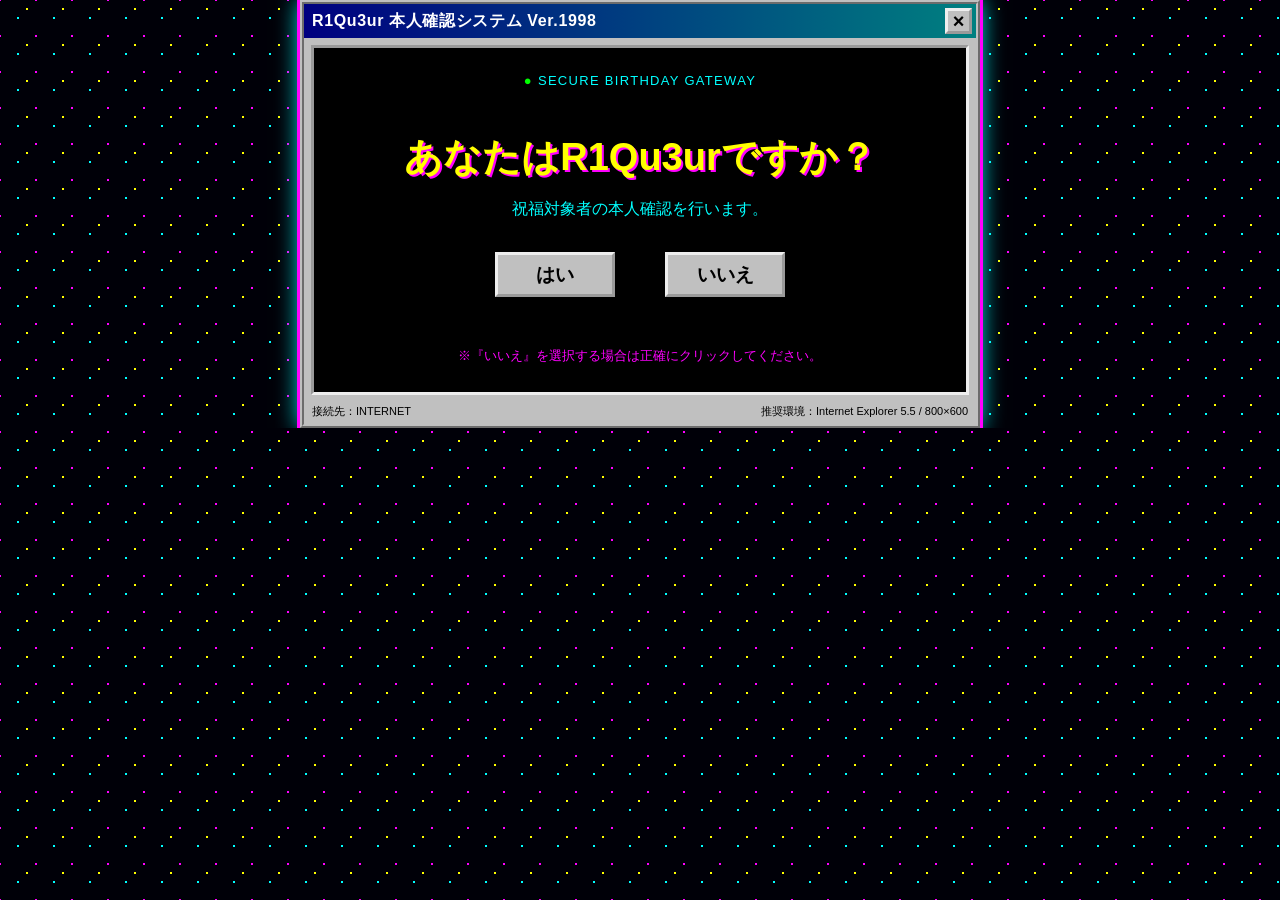
<file: index.html>
<!doctype html>
<html lang="ja">
<head>
  <meta charset="utf-8">
  <meta name="viewport" content="width=device-width, initial-scale=1">
  <meta name="robots" content="noindex,nofollow,noarchive">
  <title>R1Qu3ur 本人確認システム</title>
  <link rel="stylesheet" href="style.css">
</head>
<body>
  <div class="stars" aria-hidden="true"></div>
  <main class="window" id="window">
    <header class="titlebar">
      <span>R1Qu3ur 本人確認システム Ver.1998</span>
      <button class="close" type="button" aria-label="閉じる">×</button>
    </header>

    <section class="screen" aria-live="polite">
      <div class="status"><span class="blink">●</span> SECURE BIRTHDAY GATEWAY</div>
      <h1 id="question">あなたはR1Qu3urですか？</h1>
      <p id="subtext">祝福対象者の本人確認を行います。</p>

      <div class="buttons" id="buttons">
        <button class="yes" id="yes" type="button">はい</button>
        <button class="no" id="no" type="button">いいえ</button>
      </div>

      <div class="progress-wrap" id="progressWrap" hidden>
        <div class="progress-label" id="progressLabel">祝福データを読み込んでいます…</div>
        <div class="progress"><span id="progressBar"></span></div>
      </div>

      <p class="message" id="message">※「いいえ」を選択する場合は正確にクリックしてください。</p>
    </section>

    <footer>
      <span>接続先：INTERNET</span>
      <span>推奨環境：Internet Explorer 5.5 / 800×600</span>
    </footer>
  </main>

  <script src="script.js"></script>
</body>
</html>
</file>
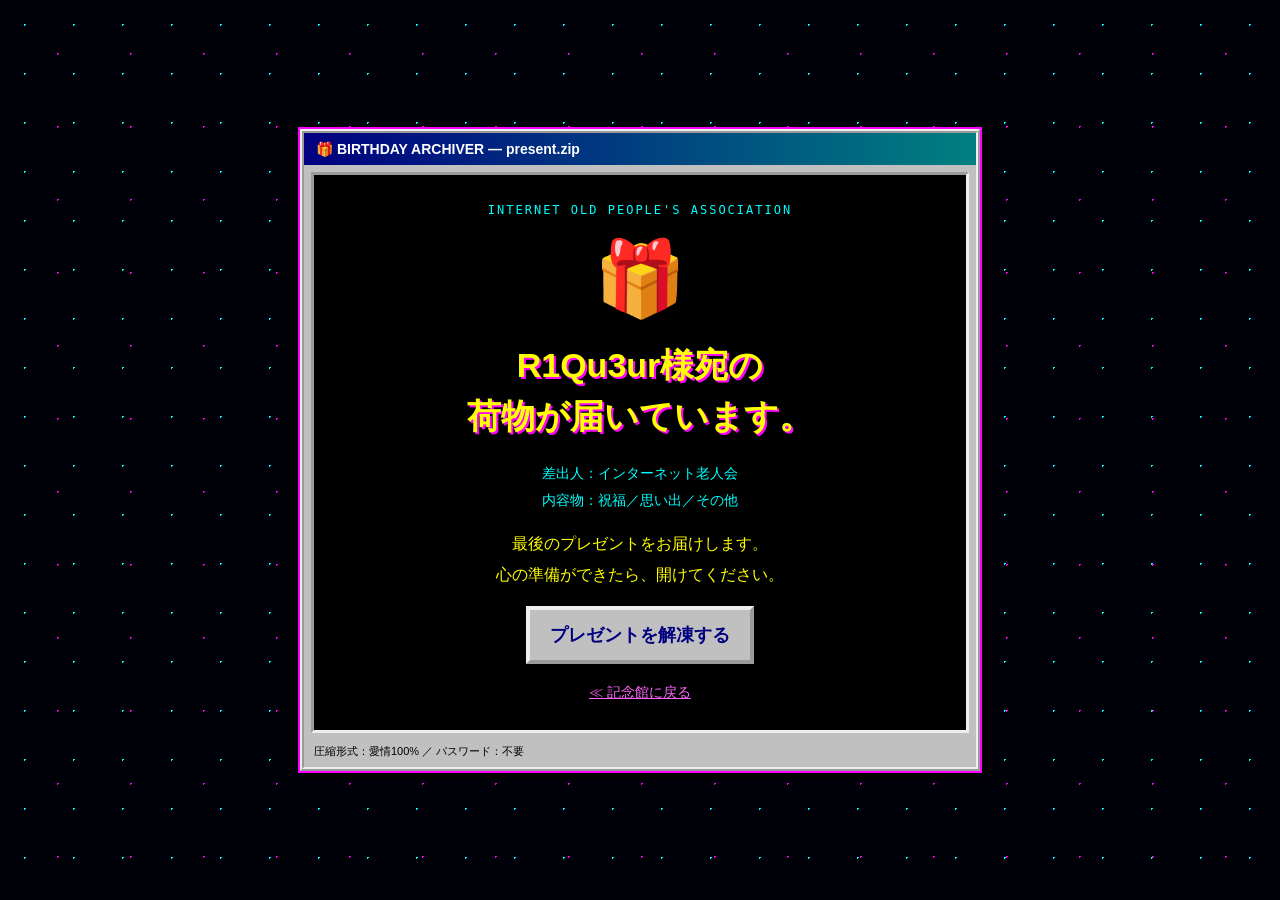
<file: present.html>
<!doctype html>
<html lang="ja">
<head>
<meta charset="utf-8">
<meta name="viewport" content="width=device-width, initial-scale=1">
<meta name="robots" content="noindex,nofollow,noarchive">
<title>R1Qu3ur様宛のプレゼント</title>
<style>
*{box-sizing:border-box}html{min-height:100%;background:#000008}body{margin:0;min-height:100svh;display:grid;place-items:center;padding:28px 16px;color:#ffff00;font-family:"MS PGothic","ＭＳ Ｐゴシック",sans-serif;background-image:radial-gradient(#00ffff 1px,transparent 1px),radial-gradient(#ff00ff 1px,transparent 1px);background-size:49px 49px,73px 73px;background-position:0 0,21px 17px}[hidden]{display:none!important}.window{width:min(680px,100%);border:4px ridge #eee;background:silver;box-shadow:0 0 0 2px #f0f,7px 7px #000}.titlebar{padding:8px 12px;background:linear-gradient(90deg,navy,teal);color:white;font-size:14px;font-weight:bold}.screen{margin:7px;padding:28px 24px;border:3px inset #eee;background:#000;text-align:center}.eyebrow{font:12px monospace;color:#0ff;letter-spacing:2px}h1{font-size:clamp(23px,5vw,34px);line-height:1.5;text-shadow:2px 2px #f0f;margin:18px 0}.box{font-size:74px;margin:18px 0}p{line-height:1.9}.sender{color:#0ff;font-size:14px}.button{display:inline-block;max-width:100%;border:4px outset #eee;padding:13px 20px;background:silver;color:navy;font: bold 18px "MS PGothic",sans-serif;text-decoration:none;cursor:pointer}.button:active{border-style:inset}.button:focus-visible,a:focus-visible{outline:3px dotted #ff0;outline-offset:5px}.primary{background:navy;color:#fff;border-color:#0ff}.button:hover{background:#ff0;color:#000}.track{height:28px;border:3px inset #eee;padding:3px;margin:20px 0 10px;background:#111}.bar{width:0;height:100%;background:repeating-linear-gradient(90deg,#00ffff 0 16px,#000080 16px 20px);transition:width .3s linear}.progress-text{color:#0ff;font:14px monospace}.log{min-height:140px;margin:18px 0;padding:12px;text-align:left;border:1px dashed #008080;color:#0f0;font:14px/1.9 monospace;white-space:pre-wrap}.result-message{margin:22px 0}.url-label{display:block;margin:24px 0 8px;color:#0ff;font-size:13px}.url{display:block;width:100%;resize:none;padding:12px;background:#111;color:#0ff;border:2px inset #ccc;font:13px/1.6 monospace;overflow-wrap:anywhere}.copy{margin:12px 0;font-size:14px;padding:8px 15px}.copy-status{min-height:22px;color:#0ff;font-size:13px}.back{display:inline-block;margin-top:20px;color:#ff66ff;font-size:14px}.footer{padding:4px 10px 8px;color:#000;font-size:11px}.note{color:#0ff;font-size:12px}@media(max-width:480px){.screen{padding:24px 12px}.button{font-size:16px;padding:12px}.log{font-size:12px}.eyebrow{letter-spacing:1px}}@media(prefers-reduced-motion:reduce){.bar{transition:none}}
</style>
</head>
<body>
<main class="window">
  <div class="titlebar">🎁 BIRTHDAY ARCHIVER — present.zip</div>
  <div class="screen">
    <div class="eyebrow">INTERNET OLD PEOPLE'S ASSOCIATION</div>
    <section id="intro">
      <div class="box" aria-hidden="true">🎁</div>
      <h1>R1Qu3ur様宛の<br>荷物が届いています。</h1>
      <p class="sender">差出人：インターネット老人会<br>内容物：祝福／思い出／その他</p>
      <p>最後のプレゼントをお届けします。<br>心の準備ができたら、開けてください。</p>
      <button id="unpack" class="button" type="button">プレゼントを解凍する</button>
    </section>
    <section id="working" hidden aria-labelledby="workingTitle">
      <h1 id="workingTitle">present.zip を解凍中…</h1>
      <div class="track" role="progressbar" aria-label="プレゼントの解凍" aria-valuemin="0" aria-valuemax="100" aria-valuenow="0" id="progress"><div class="bar" id="bar"></div></div>
      <div id="percent" class="progress-text">0%</div>
      <div class="log" id="log" role="status" aria-live="polite"></div>
      <p class="note">※解凍しているのは祝福の気持ちです。</p>
    </section>
    <section id="result" hidden aria-labelledby="resultTitle">
      <div class="box" aria-hidden="true">🎉</div>
      <h1 id="resultTitle" tabindex="-1">展開完了！</h1>
      <p class="result-message">お誕生日おめでとう、R1Qu3ur。<br>最後のお祝いは、いつもの世界の中に用意しました。<br>ここから先は、あなた自身で確かめてください。</p>
      <a class="button primary" id="worldLink" target="_blank" rel="noopener noreferrer">🎁 ワールド案内を開く</a>
      <p class="note">VRChatのワールド案内が別タブで開きます。</p>
      <label class="url-label" for="worldUrl">ボタンが動かない場合は、このURLをコピーしてください。</label>
      <textarea class="url" id="worldUrl" rows="4" readonly spellcheck="false"></textarea>
      <button class="button copy" id="copyUrl" type="button">URLをコピー</button>
      <div class="copy-status" id="copyStatus" role="status"></div>
    </section>
    <noscript><p>解凍演出にはJavaScriptを使用します。下のリンクから直接お進みください。</p><a class="button" href="https://vrchat.com/home/world/wrld_f3bd87c1-045d-468b-bcaa-179865031c07/info" target="_blank" rel="noopener noreferrer">ワールド案内を開く</a></noscript>
    <a class="back" href="https://r1qu3ur-31birthday-2026.blogspot.com/">≪ 記念館に戻る</a>
  </div>
  <div class="footer">圧縮形式：愛情100% ／ パスワード：不要</div>
</main>
<script>
// 後日差し替えるときは、このURLを変更してください。
const WORLD_URL = "https://vrchat.com/home/world/wrld_f3bd87c1-045d-468b-bcaa-179865031c07/info";
const get = id => document.getElementById(id);
get("worldLink").href = WORLD_URL;
get("worldUrl").value = WORLD_URL;
const steps = [
  [15, "祝福データを展開しています……"],
  [40, "名言を検出しました……"],
  [65, "清楚が見つかりません……"],
  [85, "清楚なしで続行します……"],
  [100, "展開完了！ お届けの準備ができました。"]
];
get("unpack").addEventListener("click", () => {
  get("unpack").disabled = true;
  get("intro").hidden = true;
  get("working").hidden = false;
  steps.forEach(([progress, line], index) => {
    setTimeout(() => {
      get("bar").style.width = progress + "%";
      get("percent").textContent = progress + "%";
      get("progress").setAttribute("aria-valuenow", String(progress));
      get("log").textContent += (index ? "\n" : "") + "> " + line;
    }, index * 650);
  });
  setTimeout(() => {
    get("working").hidden = true;
    get("result").hidden = false;
    get("resultTitle").focus();
  }, 3300);
});
get("copyUrl").addEventListener("click", async () => {
  try {
    await navigator.clipboard.writeText(WORLD_URL);
    get("copyStatus").textContent = "コピーしました！";
  } catch {
    get("worldUrl").focus();
    get("worldUrl").select();
    get("copyStatus").textContent = "URLを選択しました。コピー操作を行ってください。";
  }
});
</script>
</body>
</html>
</file>
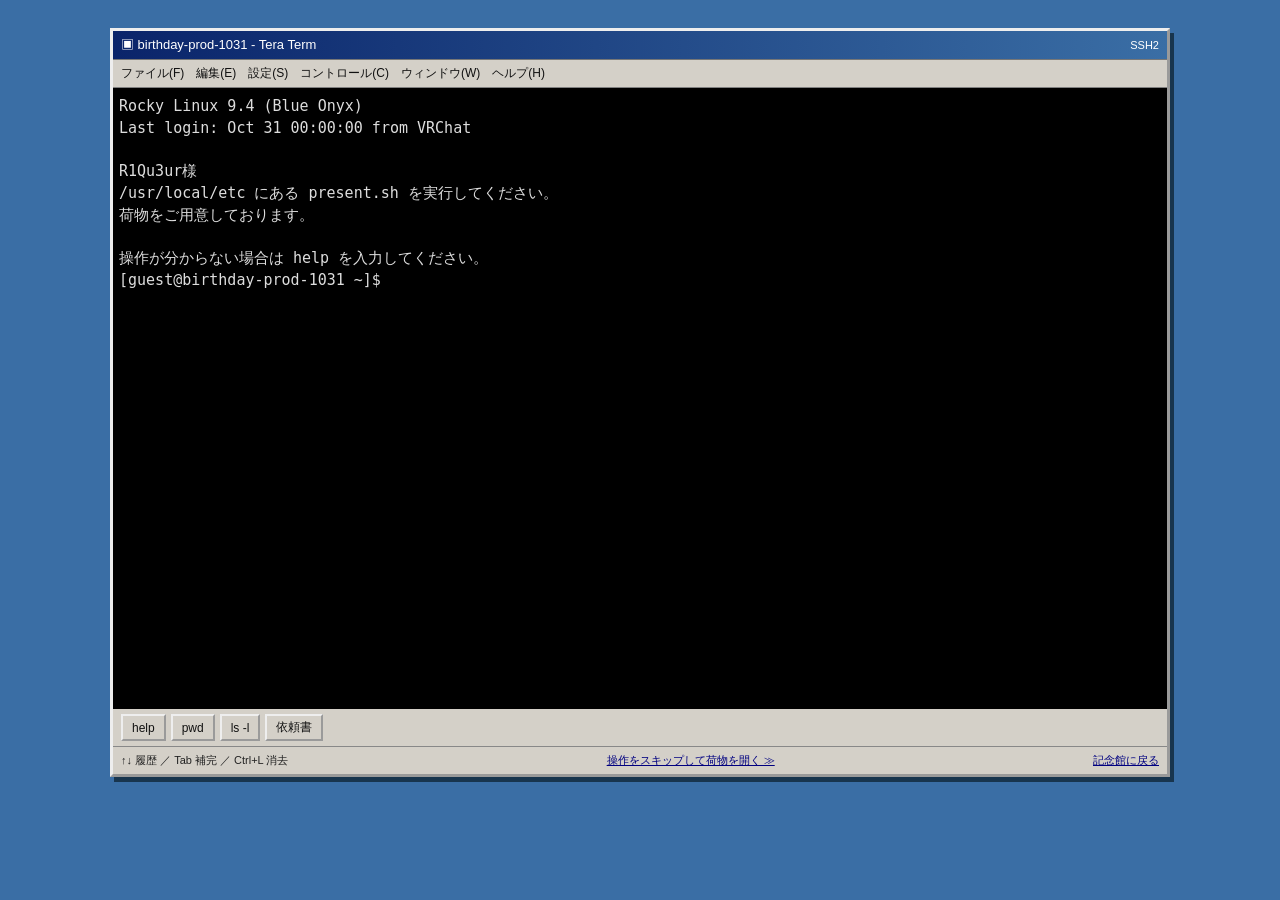
<file: terminal.html>
<!doctype html>
<html lang="ja">
<head>
<meta charset="utf-8">
<meta name="viewport" content="width=device-width,initial-scale=1">
<meta name="robots" content="noindex,nofollow,noarchive">
<title>birthday-prod-1031 - Tera Term風端末</title>
<link rel="stylesheet" href="terminal-classic.css">
</head>
<body>
<main class="shell">
  <header><span>▣ birthday-prod-1031 - Tera Term</span><span class="badge">SSH2</span></header>
  <div class="menubar" aria-hidden="true">ファイル(F)　編集(E)　設定(S)　コントロール(C)　ウィンドウ(W)　ヘルプ(H)</div>
  <div class="terminal-viewport" id="terminalViewport">
  <div id="output" class="output" role="log" aria-label="端末の出力" aria-live="polite" aria-relevant="additions"></div>
  <form id="commandForm" autocomplete="off"><label for="command" id="prompt">guest@birthday-prod-1031:~$</label><input id="command" aria-label="コマンド" autocapitalize="off" spellcheck="false" autocomplete="off" maxlength="500"><button type="submit" class="run">実行 ↵</button></form>
  </div>
  <nav aria-label="コマンド例"><button data-command="help">help</button><button data-command="pwd">pwd</button><button data-command="ls -l">ls -l</button><button data-command="cat README.txt">依頼書</button></nav>
  <footer><span>↑↓ 履歴 ／ Tab 補完 ／ Ctrl+L 消去</span><a href="present.html">操作をスキップして荷物を開く ≫</a><a href="https://r1qu3ur-31birthday-2026.blogspot.com/">記念館に戻る</a></footer>
</main>
<script src="terminal-shell.js"></script>
<script src="terminal-ui.js"></script>
</body>
</html>
</file>
<file: style.css>
:root {
  color-scheme: dark;
  font-family: "MS PGothic", "ＭＳ Ｐゴシック", Arial, sans-serif;
}

* { box-sizing: border-box; }

html, body {
  width: 100%;
  min-height: 100%;
  margin: 0;
  overflow: hidden;
}

body {
  display: grid;
  place-items: center;
  background: #000008;
  color: #fff;
}

.stars {
  position: fixed;
  inset: 0;
  background-image:
    radial-gradient(#00ffff 1px, transparent 1px),
    radial-gradient(#ff00ff 1px, transparent 1px),
    radial-gradient(#ffff00 1px, transparent 1px);
  background-position: 0 0, 18px 18px, 9px 27px;
  background-size: 36px 36px;
  animation: scroll-stars 18s linear infinite;
}

.window {
  position: relative;
  width: min(680px, calc(100vw - 28px));
  min-height: 390px;
  border: 4px ridge #c0c0c0;
  background: #c0c0c0;
  box-shadow: 0 0 0 3px #ff00ff, 0 0 22px #00ffff;
}

.titlebar {
  display: flex;
  align-items: center;
  justify-content: space-between;
  min-height: 34px;
  padding: 3px 4px 3px 8px;
  background: linear-gradient(90deg, #000080, #008080);
  color: #fff;
  font-weight: bold;
  letter-spacing: .04em;
}

.close,
.yes,
.no {
  font: inherit;
  border: 3px outset #eee;
  background: #c0c0c0;
  color: #000;
  cursor: pointer;
}

.close {
  width: 27px;
  height: 26px;
  padding: 0;
  font-size: 20px;
  line-height: 19px;
}

.screen {
  position: relative;
  min-height: 310px;
  margin: 7px;
  padding: 25px 22px;
  border: 3px inset #eee;
  overflow: hidden;
  text-align: center;
  background: #000;
}

.status {
  color: #00ffff;
  font-size: 13px;
  letter-spacing: .1em;
}

.blink {
  color: #00ff00;
  animation: blink .55s steps(1) infinite;
}

h1 {
  margin: 44px 0 10px;
  color: #ffff00;
  font-size: clamp(24px, 5vw, 38px);
  text-shadow: 2px 2px #ff00ff;
}

#subtext { color: #00ffff; }

.buttons {
  position: relative;
  height: 105px;
  margin-top: 22px;
}

.yes,
.no {
  position: absolute;
  top: 10px;
  width: 120px;
  min-height: 45px;
  font-size: 19px;
  font-weight: bold;
}

.yes { left: calc(50% - 145px); }
.no  { left: calc(50% + 25px); transition: left .06s, top .06s; }
.yes:active, .close:active { border-style: inset; }
.yes:focus-visible, .no:focus-visible { outline: 3px dotted #fff; outline-offset: 4px; }

.message {
  min-height: 20px;
  margin: 0;
  color: #ff00ff;
  font-size: 13px;
}

.progress-wrap { margin: 62px auto 35px; max-width: 500px; }
.progress-label { margin-bottom: 12px; color: #ffff00; }
.progress { height: 28px; padding: 3px; border: 3px inset #eee; background: #000; }
.progress span { display: block; width: 0; height: 100%; background: repeating-linear-gradient(90deg, #000080 0 17px, #00ffff 17px 20px); }

footer {
  display: flex;
  justify-content: space-between;
  gap: 10px;
  padding: 2px 8px 5px;
  color: #000;
  font-size: 11px;
}

.confetti {
  position: fixed;
  top: -20px;
  z-index: 10;
  width: 10px;
  height: 16px;
  animation: fall var(--fall) linear forwards;
}

@keyframes blink { 50% { visibility: hidden; } }
@keyframes scroll-stars { to { background-position: 36px 72px, 54px 90px, 45px 99px; } }
@keyframes fall { to { transform: translate(var(--drift), 110vh) rotate(900deg); } }

@media (max-width: 560px) {
  .window { min-height: 430px; }
  .screen { min-height: 350px; padding-inline: 12px; }
  h1 { margin-top: 36px; }
  footer { flex-direction: column; }
}

@media (prefers-reduced-motion: reduce) {
  .stars, .blink { animation: none; }
}
</file>
<file: terminal-classic.css>
/* Terminal content flows like a Tera Term session, including empty prompts. */
:root{color-scheme:dark;font-family:"MS Gothic",Consolas,monospace;color:#ddd;background:#3a6ea5}*{box-sizing:border-box}body{margin:0;min-height:100svh}.shell{margin:auto;background:#000}header{display:flex;align-items:center;justify-content:space-between;gap:12px;border-bottom:1px solid #777}.menubar{color:#111;font-family:"MS PGothic",sans-serif;line-height:1.6}.terminal-viewport{scrollbar-gutter:stable}.line{overflow-wrap:anywhere}.reward a{text-underline-offset:3px}form{display:flex}input{flex:1;width:90px;background:#000;border:0;border-radius:0;outline:none}button{border:2px outset #eee;border-radius:0;background:#d4d0c8;color:#111;font:12px "MS PGothic",sans-serif;cursor:pointer}button:active{border-style:inset}button:focus-visible,a:focus-visible{outline:2px solid #5ff;outline-offset:3px}nav,footer{display:flex;flex-wrap:wrap;gap:10px}footer{justify-content:space-between;background:#d4d0c8;color:#222;font:11px/1.7 "MS PGothic",sans-serif}footer a{color:#000080}
body{background:#3a6ea5;padding:28px 18px}
.shell{max-width:1060px;border:3px outset #eee;box-shadow:4px 5px #18354e}
header{background:linear-gradient(90deg,#0a246a,#3a6ea5);color:#fff;font-family:"MS PGothic",sans-serif;padding:5px 8px;font-size:13px;min-height:28px}
header .badge{color:#fff;font-size:11px}
.menubar{background:#d4d0c8;padding:4px 8px;font-size:12px;border-bottom:1px solid #808080}
.terminal-viewport{height:clamp(360px,69svh,740px);overflow:auto;background:#000;padding:8px 6px;cursor:text;scrollbar-color:#d4d0c8 #444}
.output{height:auto;overflow:visible;padding:0;margin:0}
.line{font-family:"MS Gothic","ＭＳ ゴシック",Consolas,monospace;font-size:15px;line-height:1.45;margin:0;white-space:pre-wrap;color:#ddd}
.command-line{color:#ddd}
.error{color:#ddd}
form{gap:7px;flex-wrap:nowrap;align-items:baseline;padding:0;margin:0;min-height:22px}
form label,input{font-family:"MS Gothic","ＭＳ ゴシック",Consolas,monospace;font-size:15px;line-height:1.45;color:#ddd}
form label{width:auto;white-space:nowrap}
input{min-width:25px;padding:0;box-shadow:none!important;caret-color:#ddd}
.run{display:none}
.reward{margin:9px 0;padding:7px;border:0}
.reward a{margin:0;color:#8cf}
nav{padding:5px 8px;background:#d4d0c8;gap:5px}
nav button{padding:3px 9px}
footer{border-top:1px solid #888;padding:4px 8px}
@media(max-width:650px){body{padding:6px 3px}.menubar{font-size:10px}.terminal-viewport{height:65svh}.line,form label,input{font-size:12px}.run{display:block;padding:2px 5px}form{flex-wrap:wrap}form label{width:100%}}
</file>
